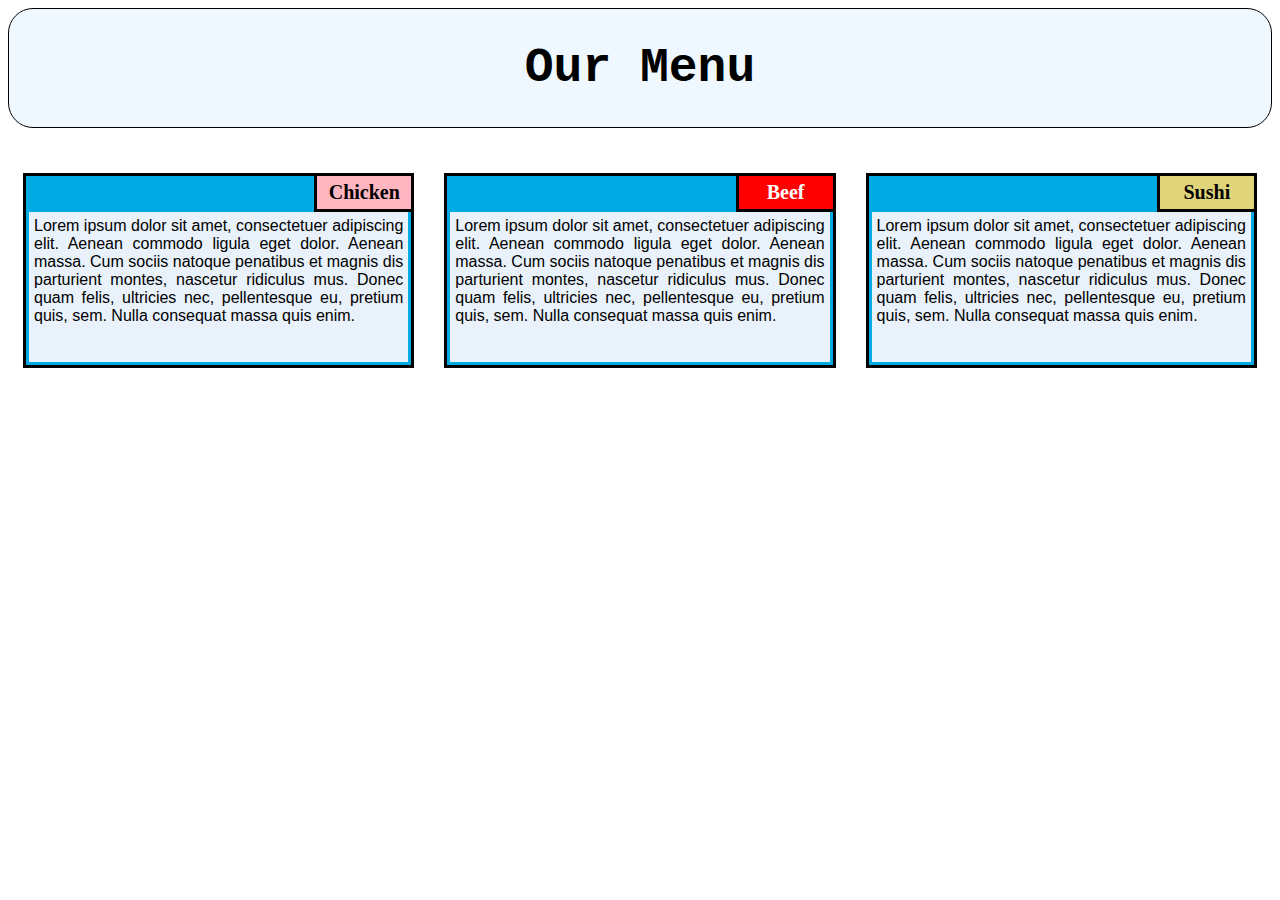
<file: module2-solution/index.html>
<!DOCTYPE html>
<html lang="en">
<head>
    <meta charset="UTF-8">
    <meta name="viewport" content="width=device-width, initial-scale=1.0">
    <title>Menu</title>
    <link rel="stylesheet" href="index.css">
</head>
<body>
    <header>
        <h1>Our Menu</h1>
    </header>
    <section class="column-lg-4 colmn-md-6 colmn-sm-12">
        <div class="menu">
            <h3 class="item1">Chicken</h3>
            <p class="content">Lorem ipsum dolor sit amet, consectetuer adipiscing elit. Aenean commodo ligula eget dolor. Aenean massa. Cum sociis natoque penatibus et magnis dis parturient montes, nascetur ridiculus mus. Donec quam felis, ultricies nec, pellentesque eu, pretium quis, sem. Nulla consequat massa quis enim.</p>
        </div>
    </section>
    <section class="column-lg-4 colmn-md-6 colmn-sm-12">
        <div class="menu">
            <h3 class="item2">Beef</h3>
            <p class="content">Lorem ipsum dolor sit amet, consectetuer adipiscing elit. Aenean commodo ligula eget dolor. Aenean massa. Cum sociis natoque penatibus et magnis dis parturient montes, nascetur ridiculus mus. Donec quam felis, ultricies nec, pellentesque eu, pretium quis, sem. Nulla consequat massa quis enim.</p>
        </div>
    </section>
    <section class="column-lg-4 colmn-md-6 colmn-sm-12">
        <div class="menu">
            <h3 class="item3">Sushi</h3>
            <p class="content">Lorem ipsum dolor sit amet, consectetuer adipiscing elit. Aenean commodo ligula eget dolor. Aenean massa. Cum sociis natoque penatibus et magnis dis parturient montes, nascetur ridiculus mus. Donec quam felis, ultricies nec, pellentesque eu, pretium quis, sem. Nulla consequat massa quis enim.</p>
        </div>
    </section>   
</body>
</html>
</file>
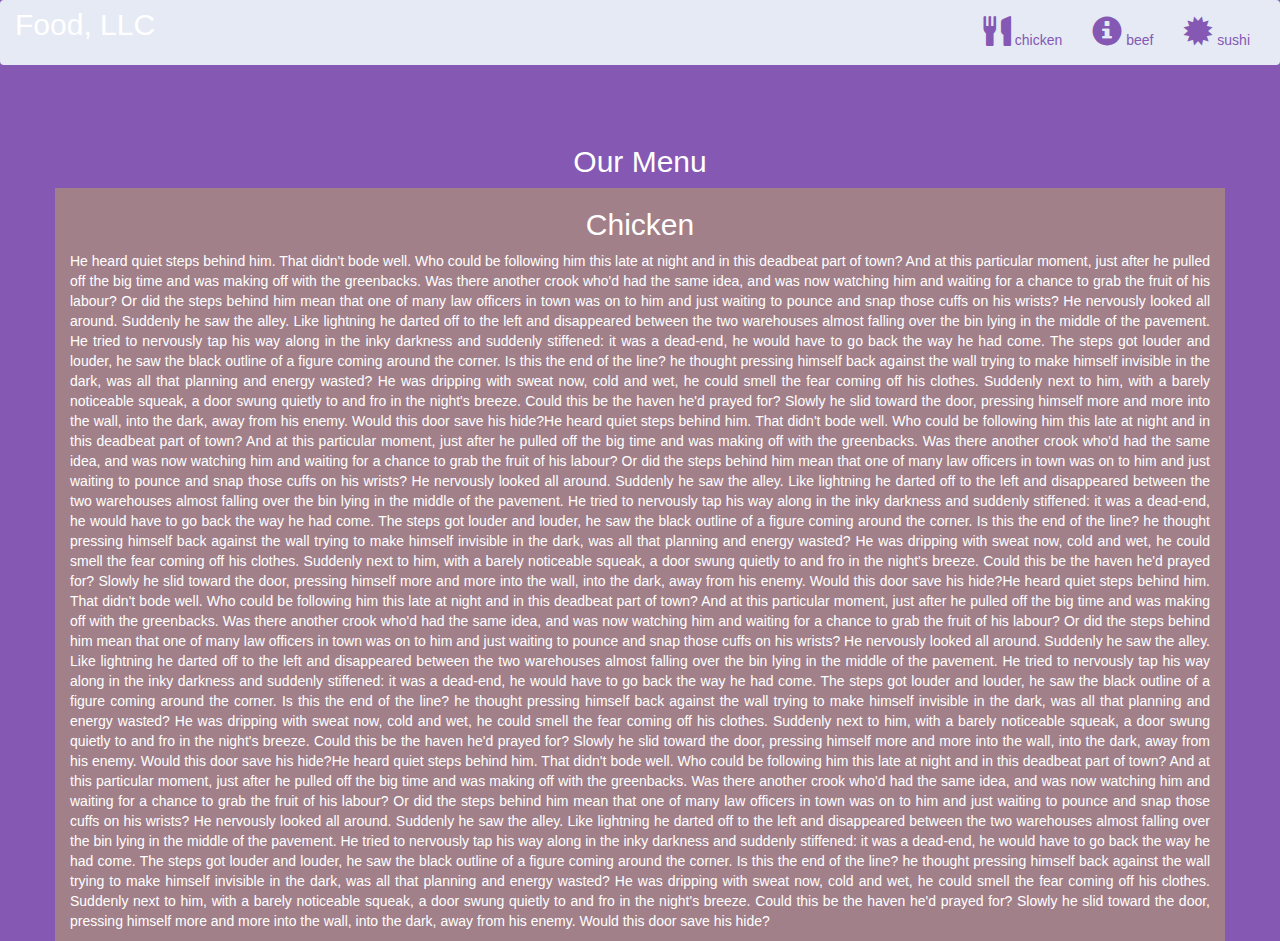
<file: module3-solution/index.html>
<!DOCTYPE html>
<html lang="en">
<head>
  <title>Bootstrap Example</title>
  <meta charset="utf-8">
  <meta name="viewport" content="width=device-width, initial-scale=1">
  <link rel="stylesheet" href="https://maxcdn.bootstrapcdn.com/bootstrap/3.4.1/css/bootstrap.min.css">
  <link rel="stylesheet" type="text/css" href="style.css">
  <script src="https://ajax.googleapis.com/ajax/libs/jquery/3.5.1/jquery.min.js"></script>
  <script src="https://maxcdn.bootstrapcdn.com/bootstrap/3.4.1/js/bootstrap.min.js"></script>
</head>
<body>

<nav class="navbar navbar-inverse">
  <div class="container-fluid">
    <div class="navbar-header">
      <button type="button" class="navbar-toggle" data-toggle="collapse" data-target="#myNavbar">
        <span class="icon-bar"></span>
        <span class="icon-bar"></span>
        <span class="icon-bar"></span>                        
      </button>
      <a class="navbar-brand" href="#" >Food, LLC</a>
    </div>
    <div class="collapse navbar-collapse" id="myNavbar">
    
      <ul class="nav navbar-nav navbar-right" >
        <li style>
        <a href="#" > 
        <span class="glyphicon glyphicon-cutlery"></span> chicken</a>
        </li>
        <li>
        <a href="#" >
        <span class="glyphicon glyphicon-info-sign"></span> beef</a>
        </li>
        <li>
        <a href="#">
        <span class="glyphicon glyphicon-certificate"></span> sushi</a>
        </li>
      </ul>
    </div>
  </div>
</nav>
<br>
<br>  
<h1><p class="text-center">Our Menu</p></h1>


<div id="main-content" class="container">
  <div id="home-tiles" class="row">
      <div class="col-md-12 col-sm-12 col-xs-12">
            
            <p id="chickstory">
          <h2>Chicken</h2>
              He heard quiet steps behind him. That didn't bode well. Who could be following him this late at night and in this deadbeat part of town? And at this particular moment, just after he pulled off the big time and was making off with the greenbacks. Was there another crook who'd had the same idea, and was now watching him and waiting for a chance to grab the fruit of his labour? Or did the steps behind him mean that one of many law officers in town was on to him and just waiting to pounce and snap those cuffs on his wrists? He nervously looked all around. Suddenly he saw the alley. Like lightning he darted off to the left and disappeared between the two warehouses almost falling over the bin lying in the middle of the pavement. He tried to nervously tap his way along in the inky darkness and suddenly stiffened: it was a dead-end, he would have to go back the way he had come. The steps got louder and louder, he saw the black outline of a figure coming around the corner. Is this the end of the line? he thought pressing himself back against the wall trying to make himself invisible in the dark, was all that planning and energy wasted? He was dripping with sweat now, cold and wet, he could smell the fear coming off his clothes. Suddenly next to him, with a barely noticeable squeak, a door swung quietly to and fro in the night's breeze. Could this be the haven he'd prayed for? Slowly he slid toward the door, pressing himself more and more into the wall, into the dark, away from his enemy. Would this door save his hide?He heard quiet steps behind him. That didn't bode well. Who could be following him this late at night and in this deadbeat part of town? And at this particular moment, just after he pulled off the big time and was making off with the greenbacks. Was there another crook who'd had the same idea, and was now watching him and waiting for a chance to grab the fruit of his labour? Or did the steps behind him mean that one of many law officers in town was on to him and just waiting to pounce and snap those cuffs on his wrists? He nervously looked all around. Suddenly he saw the alley. Like lightning he darted off to the left and disappeared between the two warehouses almost falling over the bin lying in the middle of the pavement. He tried to nervously tap his way along in the inky darkness and suddenly stiffened: it was a dead-end, he would have to go back the way he had come. The steps got louder and louder, he saw the black outline of a figure coming around the corner. Is this the end of the line? he thought pressing himself back against the wall trying to make himself invisible in the dark, was all that planning and energy wasted? He was dripping with sweat now, cold and wet, he could smell the fear coming off his clothes. Suddenly next to him, with a barely noticeable squeak, a door swung quietly to and fro in the night's breeze. Could this be the haven he'd prayed for? Slowly he slid toward the door, pressing himself more and more into the wall, into the dark, away from his enemy. Would this door save his hide?He heard quiet steps behind him. That didn't bode well. Who could be following him this late at night and in this deadbeat part of town? And at this particular moment, just after he pulled off the big time and was making off with the greenbacks. Was there another crook who'd had the same idea, and was now watching him and waiting for a chance to grab the fruit of his labour? Or did the steps behind him mean that one of many law officers in town was on to him and just waiting to pounce and snap those cuffs on his wrists? He nervously looked all around. Suddenly he saw the alley. Like lightning he darted off to the left and disappeared between the two warehouses almost falling over the bin lying in the middle of the pavement. He tried to nervously tap his way along in the inky darkness and suddenly stiffened: it was a dead-end, he would have to go back the way he had come. The steps got louder and louder, he saw the black outline of a figure coming around the corner. Is this the end of the line? he thought pressing himself back against the wall trying to make himself invisible in the dark, was all that planning and energy wasted? He was dripping with sweat now, cold and wet, he could smell the fear coming off his clothes. Suddenly next to him, with a barely noticeable squeak, a door swung quietly to and fro in the night's breeze. Could this be the haven he'd prayed for? Slowly he slid toward the door, pressing himself more and more into the wall, into the dark, away from his enemy. Would this door save his hide?He heard quiet steps behind him. That didn't bode well. Who could be following him this late at night and in this deadbeat part of town? And at this particular moment, just after he pulled off the big time and was making off with the greenbacks. Was there another crook who'd had the same idea, and was now watching him and waiting for a chance to grab the fruit of his labour? Or did the steps behind him mean that one of many law officers in town was on to him and just waiting to pounce and snap those cuffs on his wrists? He nervously looked all around. Suddenly he saw the alley. Like lightning he darted off to the left and disappeared between the two warehouses almost falling over the bin lying in the middle of the pavement. He tried to nervously tap his way along in the inky darkness and suddenly stiffened: it was a dead-end, he would have to go back the way he had come. The steps got louder and louder, he saw the black outline of a figure coming around the corner. Is this the end of the line? he thought pressing himself back against the wall trying to make himself invisible in the dark, was all that planning and energy wasted? He was dripping with sweat now, cold and wet, he could smell the fear coming off his clothes. Suddenly next to him, with a barely noticeable squeak, a door swung quietly to and fro in the night's breeze. Could this be the haven he'd prayed for? Slowly he slid toward the door, pressing himself more and more into the wall, into the dark, away from his enemy. Would this door save his hide?
            </p>
      </div>
    </div>
</div>
</body>
</html>
</file>
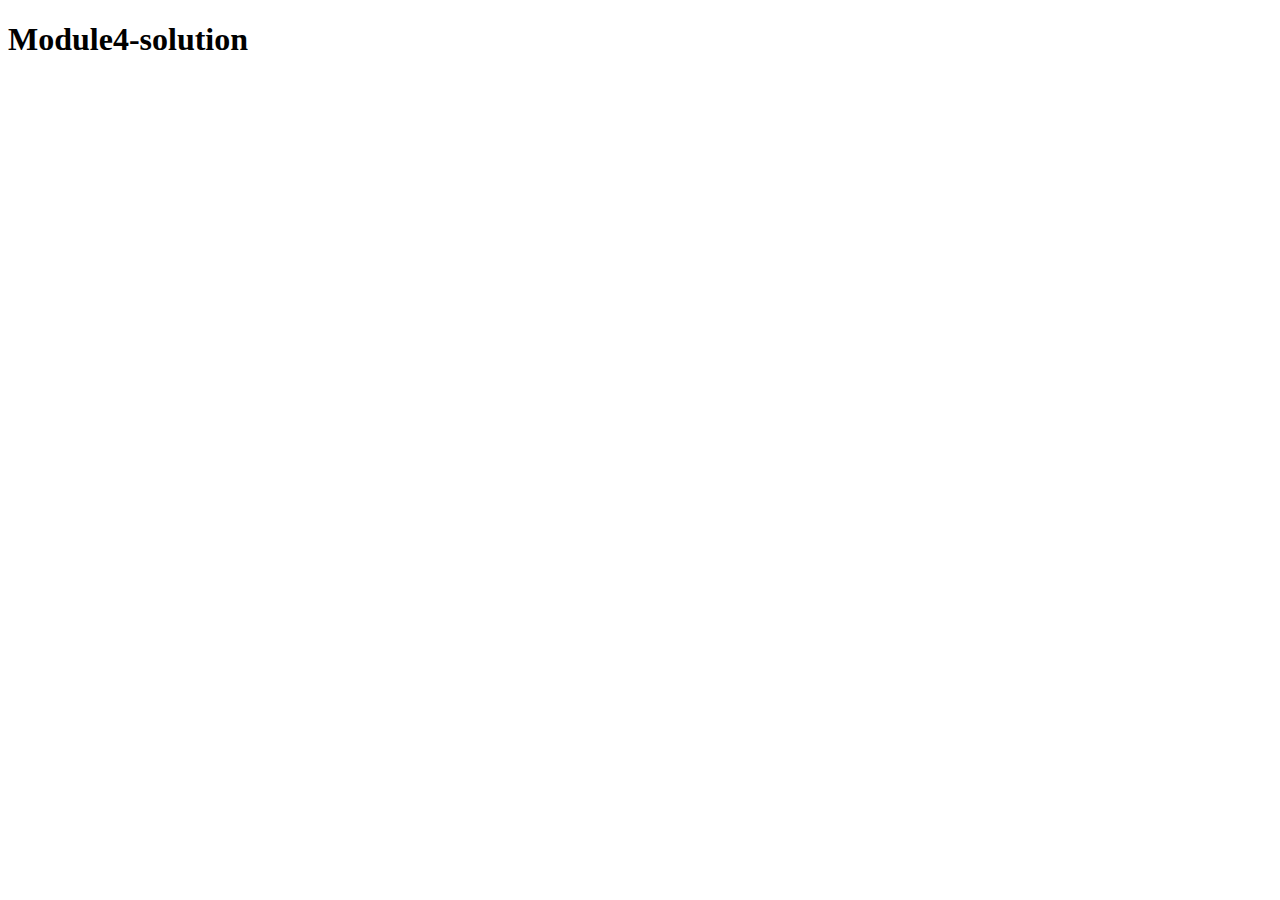
<file: module4-solution/index.html>
<!DOCTYPE html>
<html lang="en">
<head>
    <meta charset="UTF-8">
    <meta name="viewport" content="width=device-width, initial-scale=1.0">
    <title>Document</title>
    <script src="script.js"></script>
</head>
<body>
    <h1>Module4-solution</h1>
</body>
</html>
</file>
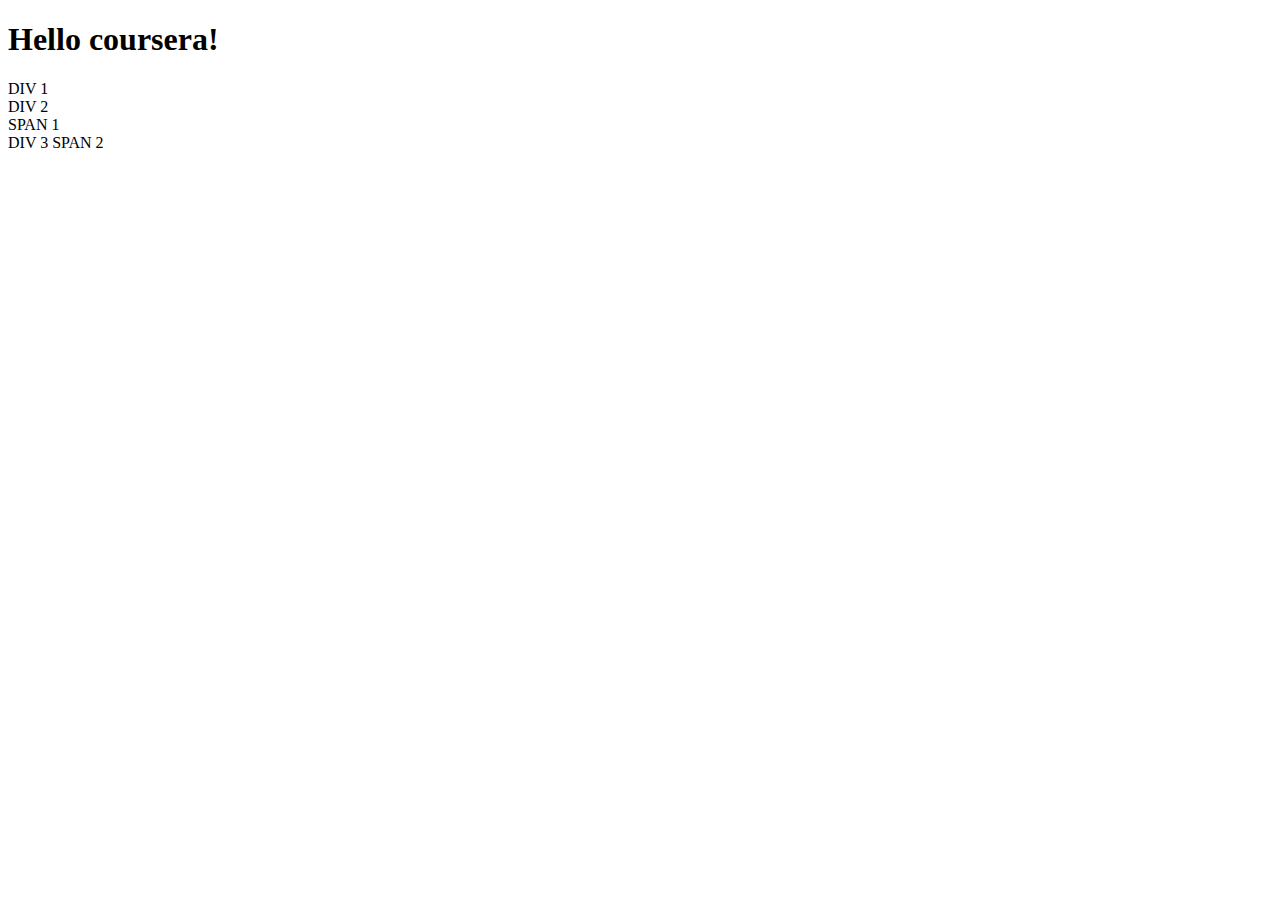
<file: site/index.html>
<!DOCTYPE html>
<html lang="en">
<head>
    <meta charset="UTF-8">
    <meta name="viewport" content="width=device-width, initial-scale=1.0">
    <title>Hello Coursera!</title>
</head>
<body>
    <h1>Hello coursera!</h1>
    <div>DIV 1</div>
    <div>DIV 2</div>
    <span>SPAN 1</span>
    <div>DIV 3 <span>SPAN 2</span></div>
</body>
</html>
</file>
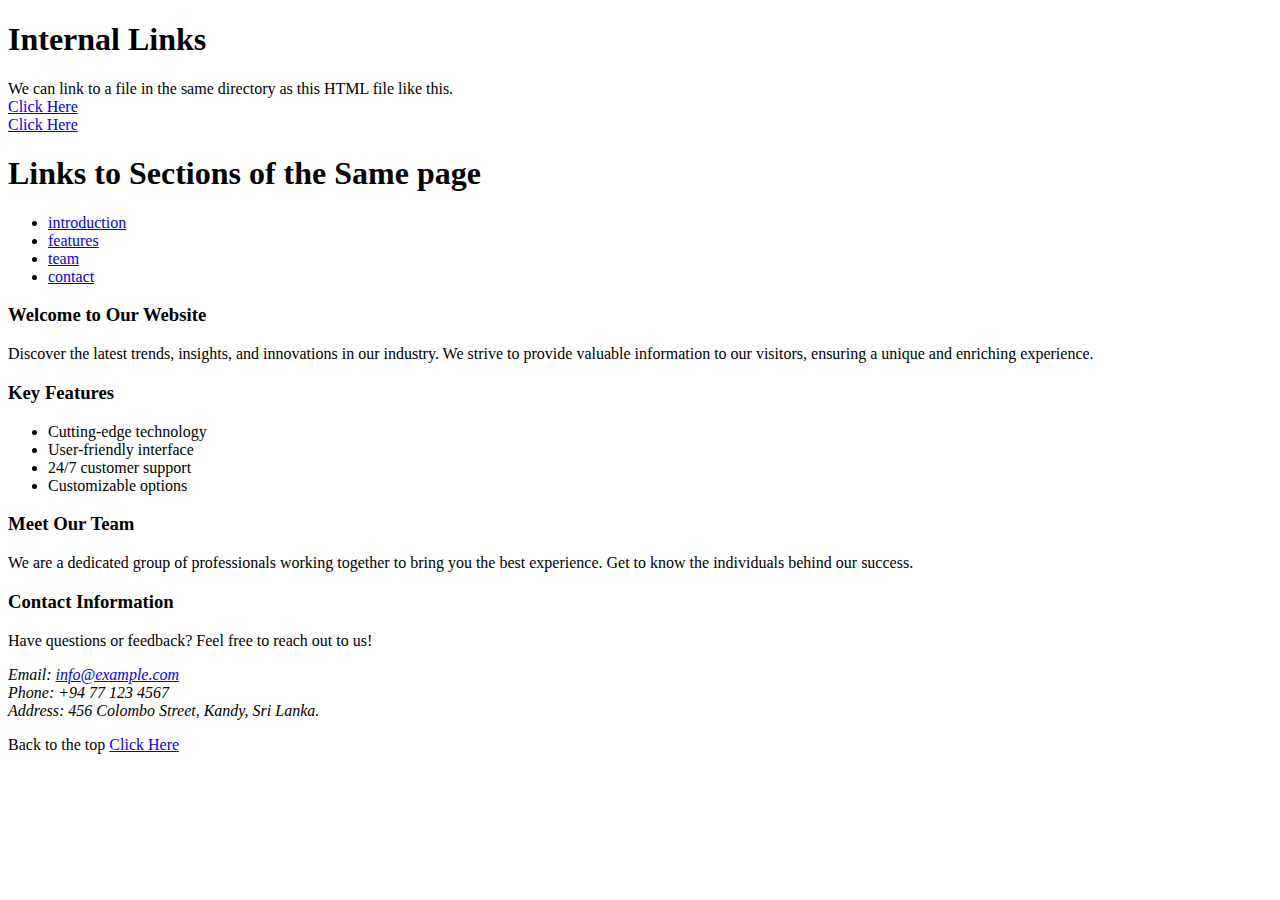
<file: html/links.html>
<!DOCTYPE html>
<html lang="en">
<head>
    <meta charset="UTF-8">
    <meta name="viewport" content="width=device-width, initial-scale=1.0">
    <title>HTML Links</title>
</head>
<body>
    <h1>Internal Links</h1>
    <section>
        We can link to a file in the same directory as this HTML file like this.
         <div>
            <a href="lists.html" title="HTML Lists" target="_blank">Click Here</a>
         </div>
         <div>
            <a href="semantic-elements.html" title="HTML Semantic-Elements" target="_parent">
                <div>Click Here</div>
            </a>
         </div>
    </section>
    <div>
    <h1 id="top">Links to Sections of the Same page</h1>
    <section>
        <ul>
            <li><a href="#introduction">introduction</a></li>
            <li><a href="#features">features</a></li>
            <li><a href="#team">team</a></li>
            <li><a href="#contact">contact</a></li>
        </ul>
    </section>
    <section id="introduction">
        <h3>Welcome to Our Website</h3>
        <p>Discover the latest trends, insights, and innovations in our industry. We strive to provide valuable information to our visitors, ensuring a unique and enriching experience.</p>
    </section>
    <section id="features">
        <h3>Key Features</h3>
        <ul>
            <li>Cutting-edge technology</li>
            <li>User-friendly interface</li>
            <li>24/7 customer support</li>
            <li>Customizable options</li>
        </ul>
    </section>
    <section id="team">
        <h3>Meet Our Team</h3>
        <p>We are a dedicated group of professionals working together to bring you the best experience. Get to know the individuals behind our success.</p>
        <!-- Add team member details and photos here -->
    </section>
    <section id="contact">
        <h3>Contact Information</h3>
        <p>Have questions or feedback? Feel free to reach out to us!</p>
        <address>
          Email: <a href="mailto:info@example.com">info@example.com</a><br>
          Phone: +94 77 123 4567<br>
          Address: 456 Colombo Street, Kandy, Sri Lanka.
        </address>
    </section>
    </div>
    <div>
        <p>Back to the top <a href="#top">Click Here</a></p>
    </div>
</body>
</html>
</file>
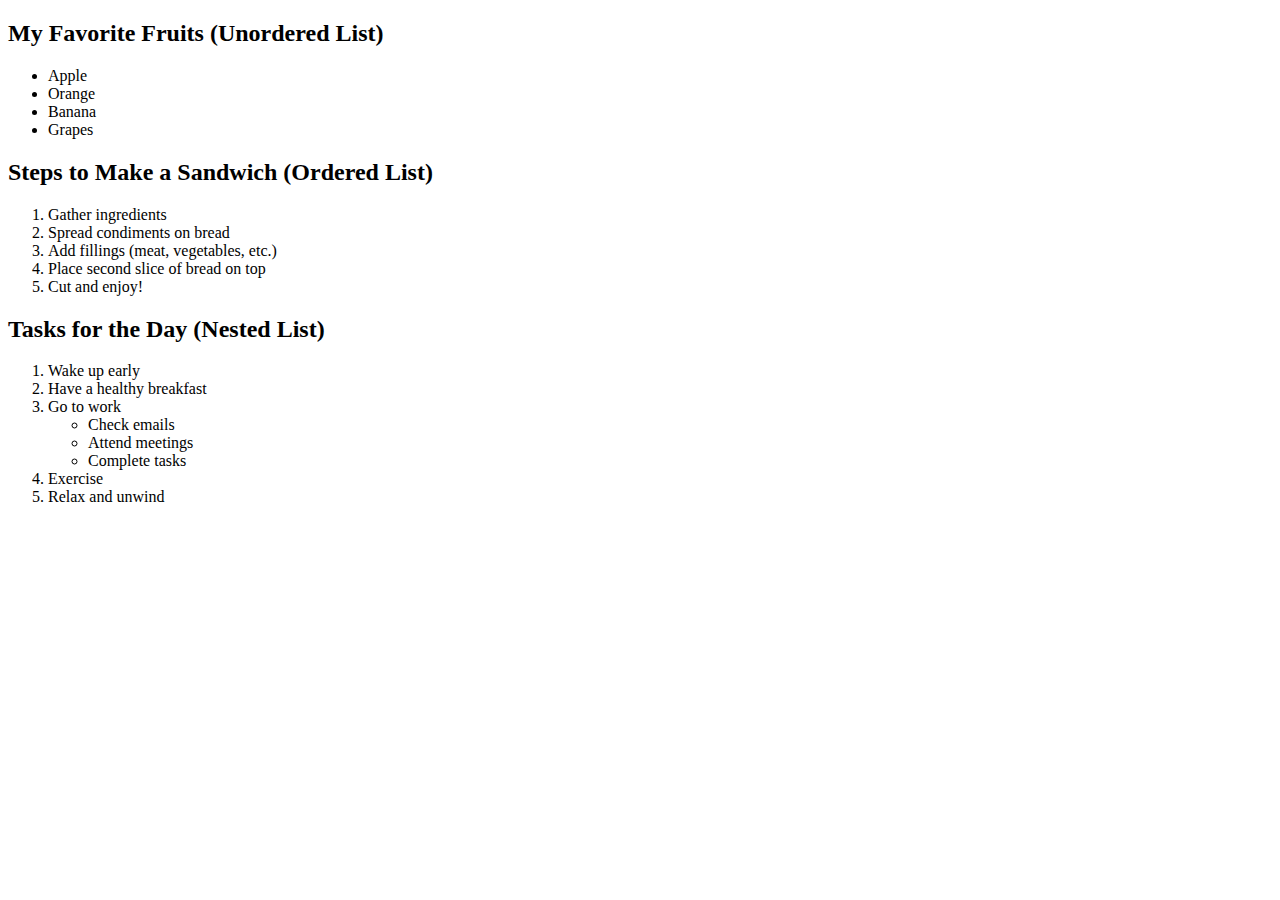
<file: html/lists.html>
<!DOCTYPE html>
<html lang="en">
<head>
    <meta charset="UTF-8">
    <meta name="viewport" content="width=device-width, initial-scale=1.0">
    <title>List Example</title>
</head>
<body>
    <!-- Unordered List -->
    <h2>My Favorite Fruits (Unordered List)</h2>
    <ul>
        <li>Apple</li>
        <li>Orange</li>
        <li>Banana</li>
        <li>Grapes</li>
    </ul>

    <!-- Ordered List -->
    <h2>Steps to Make a Sandwich (Ordered List)</h2>
    <ol>
        <li>Gather ingredients</li>
        <li>Spread condiments on bread</li>
        <li>Add fillings (meat, vegetables, etc.)</li>
        <li>Place second slice of bread on top</li>
        <li>Cut and enjoy!</li>
    </ol>

    <!-- Ordered List with Nested Unordered List -->
    <h2>Tasks for the Day (Nested List)</h2>
    <ol>
        <li>Wake up early</li>
        <li>Have a healthy breakfast</li>
        <li>
            Go to work
            <ul>
                <li>Check emails</li>
                <li>Attend meetings</li>
                <li>Complete tasks</li>
            </ul>
        </li>
        <li>Exercise</li>
        <li>Relax and unwind</li>
    </ol>
</body>
</html>
</file>
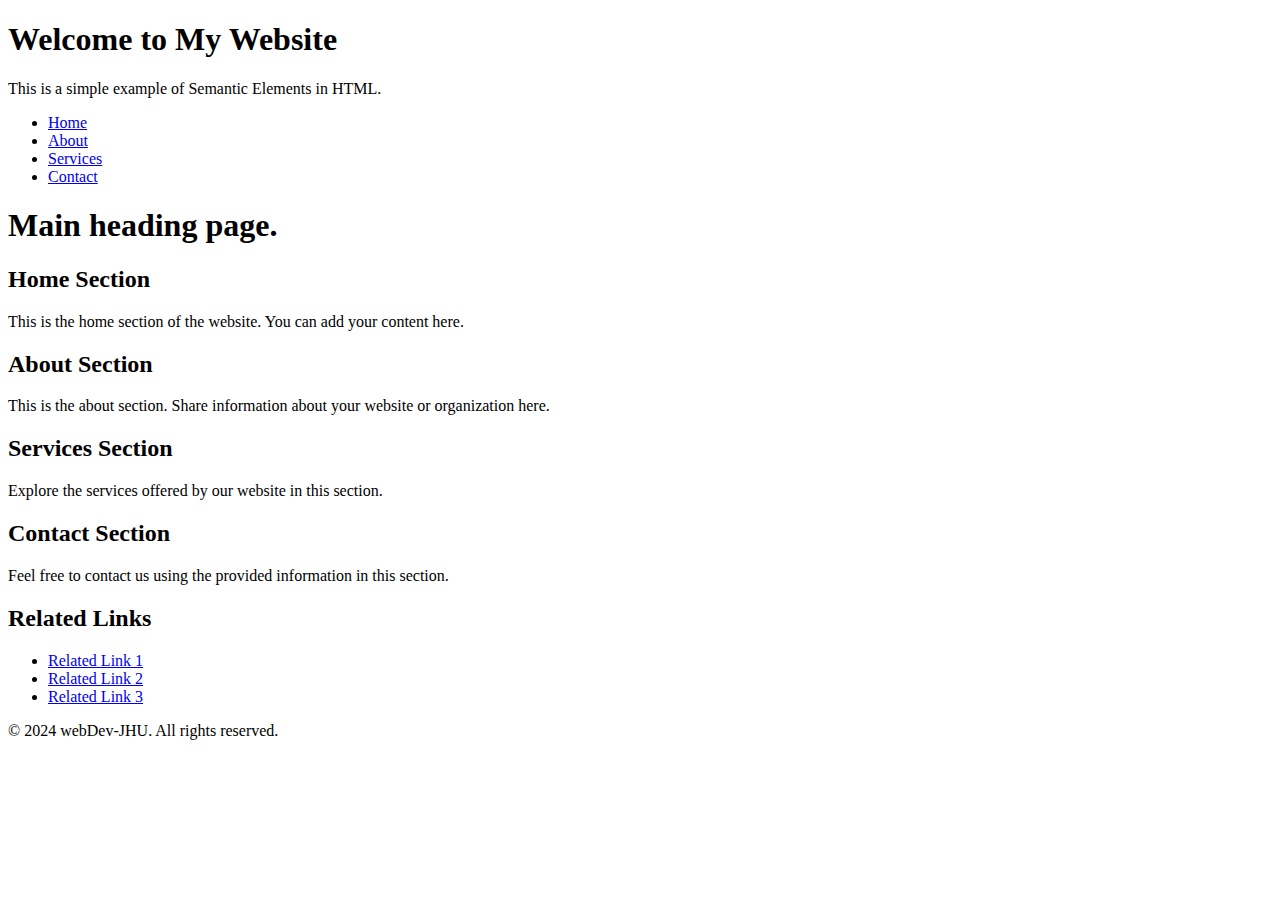
<file: html/semantic-elements.html>
<!DOCTYPE html>
<html lang="en">
<head>
    <meta charset="UTF-8">
    <meta name="viewport" content="width=device-width, initial-scale=1.0">
    <title>Semantic Elements</title>
</head>
<body>
    <header>
        <h1>Welcome to My Website</h1>
        <p>This is a simple example of Semantic Elements in HTML.</p>
        <nav>
            <ul>
                <li><a href="#home">Home</a></li>
                <li><a href="#about">About</a></li>
                <li><a href="#services">Services</a></li>
                <li><a href="#contact">Contact</a></li>
            </ul>
        </nav>
    </header>
    <h1>Main heading page.</h1>
    <section id="home">
        <h2>Home Section</h2>
        <p>This is the home section of the website. You can add your content here.</p>
    </section>

    <section id="about">
        <h2>About Section</h2>
        <p>This is the about section. Share information about your website or organization here.</p>
    </section>

    <section id="services">
        <h2>Services Section</h2>
        <p>Explore the services offered by our website in this section.</p>
    </section>

    <section id="contact">
        <h2>Contact Section</h2>
        <p>Feel free to contact us using the provided information in this section.</p>
    </section>
    <aside>
        <h2>Related Links</h2>
        <ul>
            <li><a href="#related1">Related Link 1</a></li>
            <li><a href="#related2">Related Link 2</a></li>
            <li><a href="#related3">Related Link 3</a></li>
        </ul>
    </aside>
    <footer>
        <p>&copy; 2024 webDev-JHU. All rights reserved.</p>
    </footer>

</body>
</html>
</file>
<file: module2-solution/index.css>
* {
    box-sizing: border-box;
}

header {
    text-align: center;
    font-family: 'Courier New', Courier, monospace;
    font-size: 24px;
    border: 1px solid black;
    border-radius: 25px;
    background-color: aliceblue;
    margin-bottom: 30px;
}

.menu {
    position: relative;
    background-color: #00ABE4;
    border: 3.5px solid black;
    width: 100%;
    margin-left: auto;
    margin-right: auto;
    margin-bottom: auto;
}

section {
    position: relative;
    padding: 15px;
    width: 90%;
}

p {
    position: relative;
    clear: right;
}

.item1 {
    float: right;
    width: 100px;
    padding: 5px;
    margin: -3px -3px 0px;
    border: 3.5px solid black;
    text-align: center;
    font-size: 125%;
    font-weight: bold;
    background-color: #FFB6C1;
}

.item2 {
    float: right;
    color: white;
    width: 100px;
    padding: 5px;
    margin: -3px -3px 0px;
    border: 3.5px solid black;
    text-align: center;
    font-size: 125%;
    font-weight: bold;
    background-color: #FF0000;

}

.item3 {
    color: black;
    float: right;
    width: 100px;
    padding: 5px;
     margin: -3px -3px 0px;
    border: 3.5px solid black;
    text-align: center;
    font-size: 125%;
    font-weight: bold;
    background-color: rgb(223, 212, 121);

}

.content {
    padding: 5px;
    border: none;
    background-color: #E9F1FA;
    font-family:Verdana, Geneva, Tahoma, sans-serif;
    text-align: justify;
    color: black;
    margin: 3px ;
    height: 150px;
    overflow: auto;
}

.row {
    width: 90%;
}

@media (min-width: 992px) {
    .column-lg-4 {
        float: left;
        width: 33.33%;
    }
}

@media (min-width: 768px) and (max-width: 991px) {
    .colmn-md-6 {
        float: left;
        width: 50%;
        margin-left: auto;
        margin-right: auto;
    }

    .colmn-md-12 {
        float: left;
        width: 100%;
        margin-left: auto;
        margin-right: auto;
    }
}

@media (max-width: 767px) {
    .colmn-sm-12 {
        float: left;
        width: 100%;
    }
}
</file>
<file: module3-solution/style.css>
*{
	margin: 0;
	padding: 0;
	
}
.navbar{

border: none;
background-color: #e5eaf5;
color: #8458B3;
}
body{
	background-color: #8458B3;
	color: white;
	text-align: justify;
	font-family: 'Trebuchet MS', 'Lucida Sans Unicode', 'Lucida Grande', 'Lucida Sans', Arial, sans-serif;
}
.glyphicon{
	font-size: 30px;
	color: #8458B3; 
}

.center{
	width: 90%;
	background-color: #a28089;

}
.container
{
	background-color: #a28089;
}
.text-center{
	font-size: 30px;
}

h2{
	text-align: center;
}
#myNavbar ul li a {
	color: #8458B3;
}
.navbar-brand{
font-size: 30px;	
}

@media (min-width: 992px) {
    .column-lg-4 {
        float: left;
        width: 33.33%;
    }
}

@media (min-width: 768px) and (max-width: 991px) {
    .colmn-md-6 {
        float: left;
        width: 50%;
        margin-left: auto;
        margin-right: auto;
    }

    .colmn-md-12 {
        float: left;
        width: 100%;
        margin-left: auto;
        margin-right: auto;
    
}

@media (max-width: 767px) {
    .colmn-sm-12 {
        float: left;
        width: 100%;
    }
}
</file>
